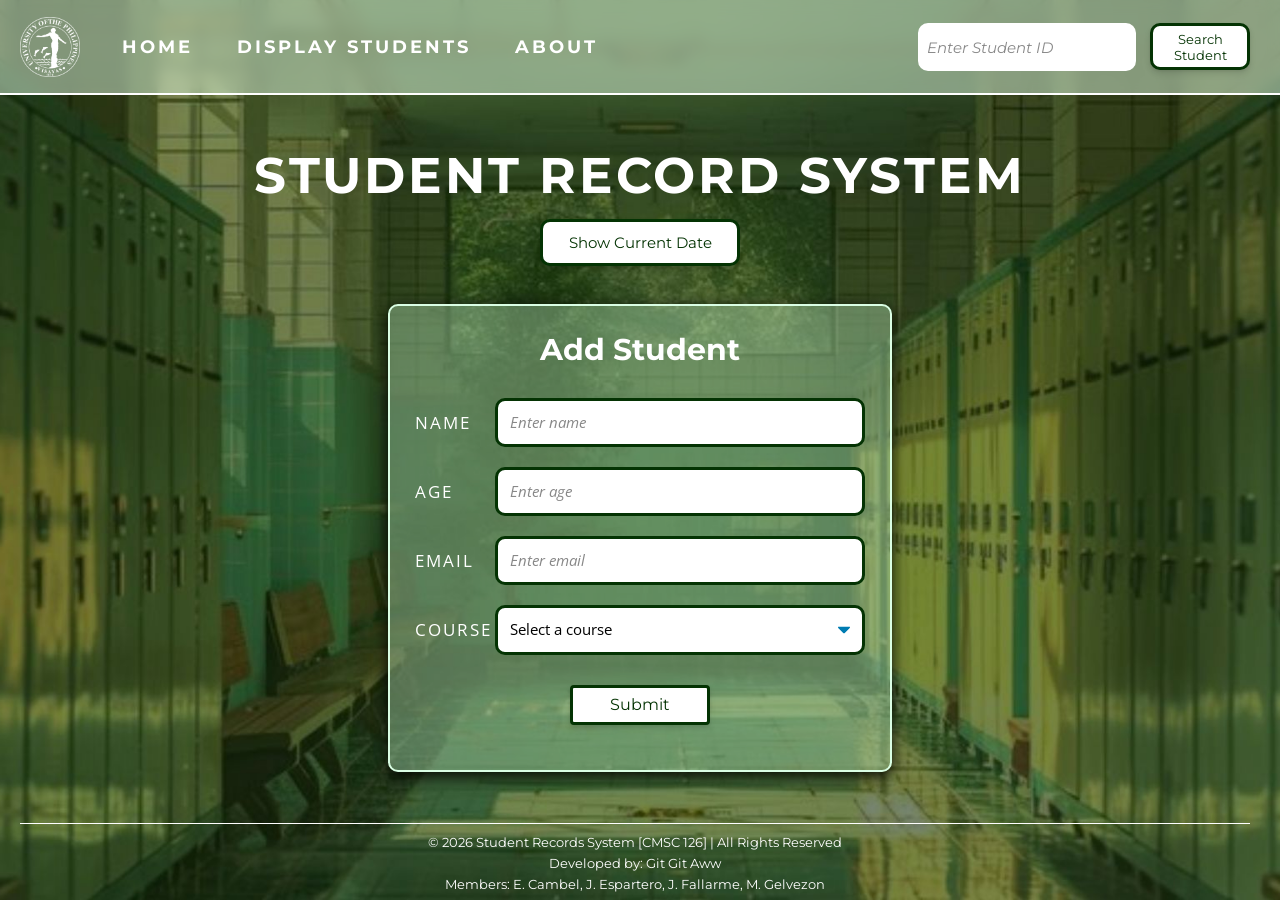
<file: index.html>
<!-- 
    Cambel - HTML Structure + CSS Styling
    Espartero - Backend Functions
    Fallarme - Backend Functions
    Gelvezon - CSS Styling
-->

<!DOCTYPE html>
<html lang="en">

<head>
    <meta charset="UTF-8">
    <meta name="viewport" content="width=device-width, initial-scale=1.0">
    <title>Lab 5 - Student Records</title>
    <link rel="stylesheet" type="text/css" href="lab5_styles.css">
    <link href='https://fonts.googleapis.com/css?family=Montserrat' rel='stylesheet'>
    <link href='https://fonts.googleapis.com/css?family=Open Sans' rel='stylesheet'>

    <script src="lab5_scripts.js"></script>
</head>

<body class="home_page">
    <!-- Navigation Bar -->
    <nav class="nav_bar">
        <div class="nav_links">
            <img id="logo" src="images/logo.png">

            <a class="navigation" href="index.html">HOME</a>
            <a class="navigation" href="lab5_display.html">DISPLAY STUDENTS</a>
            <a class="navigation" href="lab5_about.html">ABOUT</a>
        </div>

        <div class="nav_search">
            <input type="text" id="search_id" placeholder="Enter Student ID"><br>
            <button class="search_button" type="button" onclick="find_student()">Search Student</button>
        </div>
    </nav>

    <main>
        <header class="page_header">
            <h1 id="title">STUDENT RECORD SYSTEM</h1>

            <!-- Date Button -->
            <button class="search_button" type="button" onclick="time_now()"> Show Current Date</button>
            <p id="date_output"></p>
        </header>

        <!--------------- ADD STUDENT SECTION --------------->
        <div class="add_student_forms">
            <h2>Add Student</h2>

            <!-- Student Information -->
            <form id="student_form">
                <!-- Textfields -->
                <label>NAME</label>
                <input type="text" id="student_id" placeholder="Enter name">

                <label>AGE</label>
                <input type="number" id="student_age" placeholder="Enter age">

                <label>EMAIL</label>
                <input type="text" id="student_email" placeholder="Enter email">

                <!-- Dropdown Menu -->
                <label>COURSE</label>
                <select id="course">
                    <option value="" selected disabled hidden>Select a course</option>

                    <option>BA Food Appreciation</option>
                    <option>BA Applied Poetry of the Future</option>
                    <option>BS Computer Repair Shop</option>
                    <option>BS Video Gaming</option>
                    <option>BS Installing and Downloading</option>
                </select>

                <!-- Submit Button -->
                <button type="button" onclick="add_student()">Submit</button>
            </form>
            <!-- Error Display -->
            <ul id="form_error"></ul>
        </div>
    </main>
    <script src="lab5_scripts.js"></script>
    <!--------------- FOOTER SECTION --------------->
    <footer class="footer">
        <hr>

        <p>© 2026 Student Records System [CMSC 126] | All Rights Reserved</p>
        <p>Developed by: Git Git Aww</p>
        <p>Members: E. Cambel, J. Espartero, J. Fallarme, M. Gelvezon</p>
    </footer>
</body>

</html>
</file>
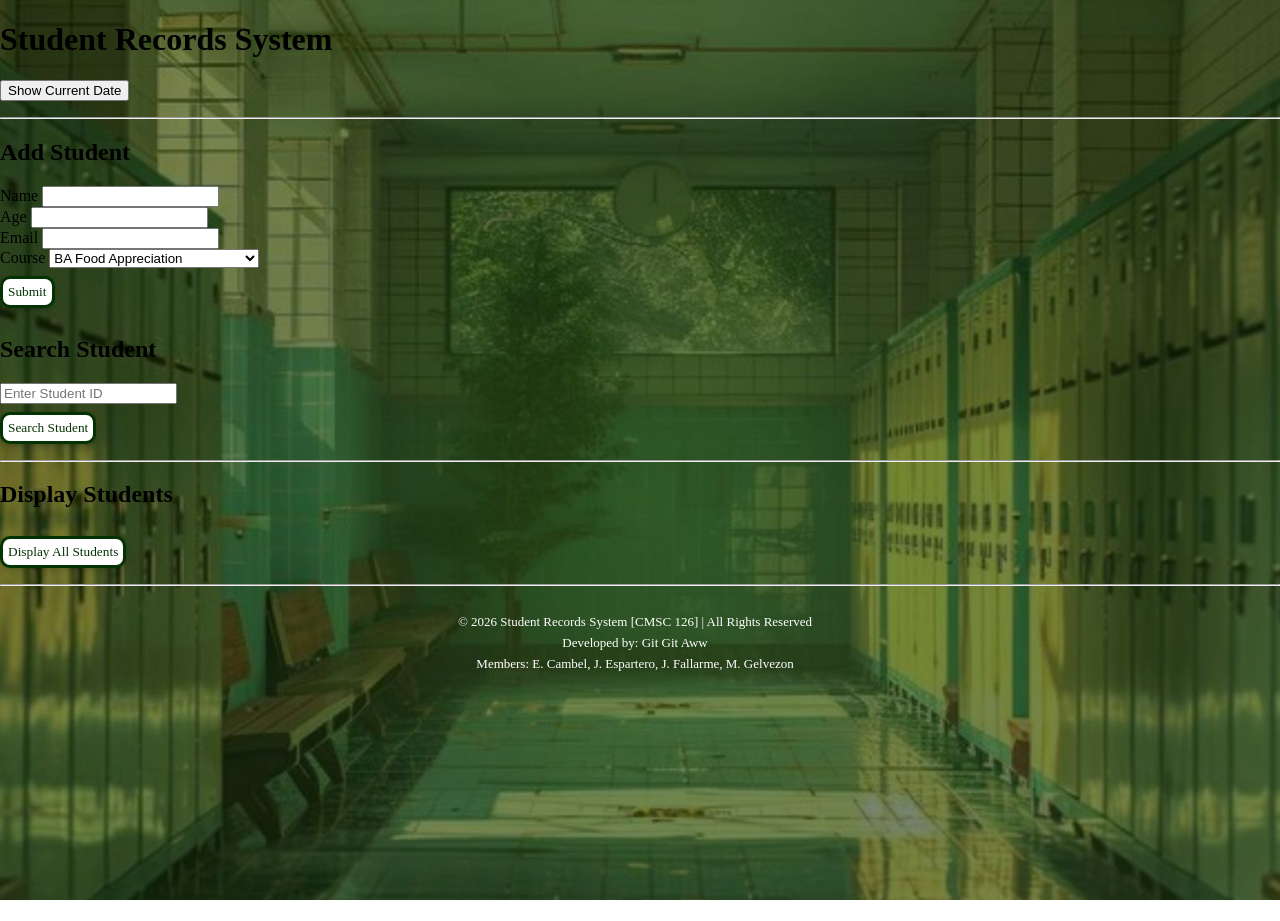
<file: lab5.html>
<!-- 
    Cambel - HTML Structure + CSS Styling
    Espartero - Backend Functions
    Fallarme - Backend Functions
    Gelvezon - CSS Styling
-->

<!DOCTYPE html>
<html lang="en">

<head>
    <meta charset="UTF-8">
    <meta name="viewport" content="width=device-width, initial-scale=1.0">
    <title>Lab 5 - Student Records</title>
    <link rel="stylesheet" type="text/css" href="lab5_styles.css">
</head>

<body>
    <h1>Student Records System</h1>

    <!-- Date Button -->
    <button onclick="time_now()"> Show Current Date</button>
    <p id="dateOutput"></p>

    <hr>

    <!--------------- ADD STUDENT SECTION --------------->
    <h2>Add Student</h2>

    <!-- Student Information -->
    <form id="studentForm">
        <!-- Textfields -->
        <label>Name</label>
        <input type="text" id="studentID"><br>

        <label>Age</label>
        <input type="text" id="studentAge"><br>

        <label>Email</label>
        <input type="text" id="studentEmail"><br>

        <!-- Dropdown Menu -->
        <label>Course</label>
        <select id="Course">
            <option>BA Food Appreciation</option>
            <option>BA Applied Poetry of the Future</option>
            <option>BS Computer Repair Shop</option>
            <option>BS Video Gaming</option>
            <option>BS Installing and Downloading</option>
        </select> <br>

        <!-- Submit Button -->
        <button type="button" onclick="add_student()">Submit</button>
    </form>

    <!-- Error Display -->
    <ul id="formError"></ul>

    <!--------------- SHOW STUDENT SECTION --------------->
    <h2>Search Student</h2>

    <input type="text" id="searchID" placeholder="Enter Student ID"><br>
    <button type="button" onclick="find_student()">Search Student</button>

    <hr>

    <!--------------- DISPLAY STUDENT SECTION --------------->
    <h2>Display Students</h2>
    <button type="button" onclick="display_student_list()">Display All Students</button>

    <div id="displayOutput"></div>

    <hr>

    <!--------------- FOOTER SECTION --------------->
    <footer class="footer">
        <p>© 2026 Student Records System [CMSC 126] | All Rights Reserved</p>
        <p>Developed by: Git Git Aww</p>
        <p>Members: E. Cambel, J. Espartero, J. Fallarme, M. Gelvezon</p>
    </footer>

    <script src="lab5_scripts.js"></script>
</body>


</html>
</file>
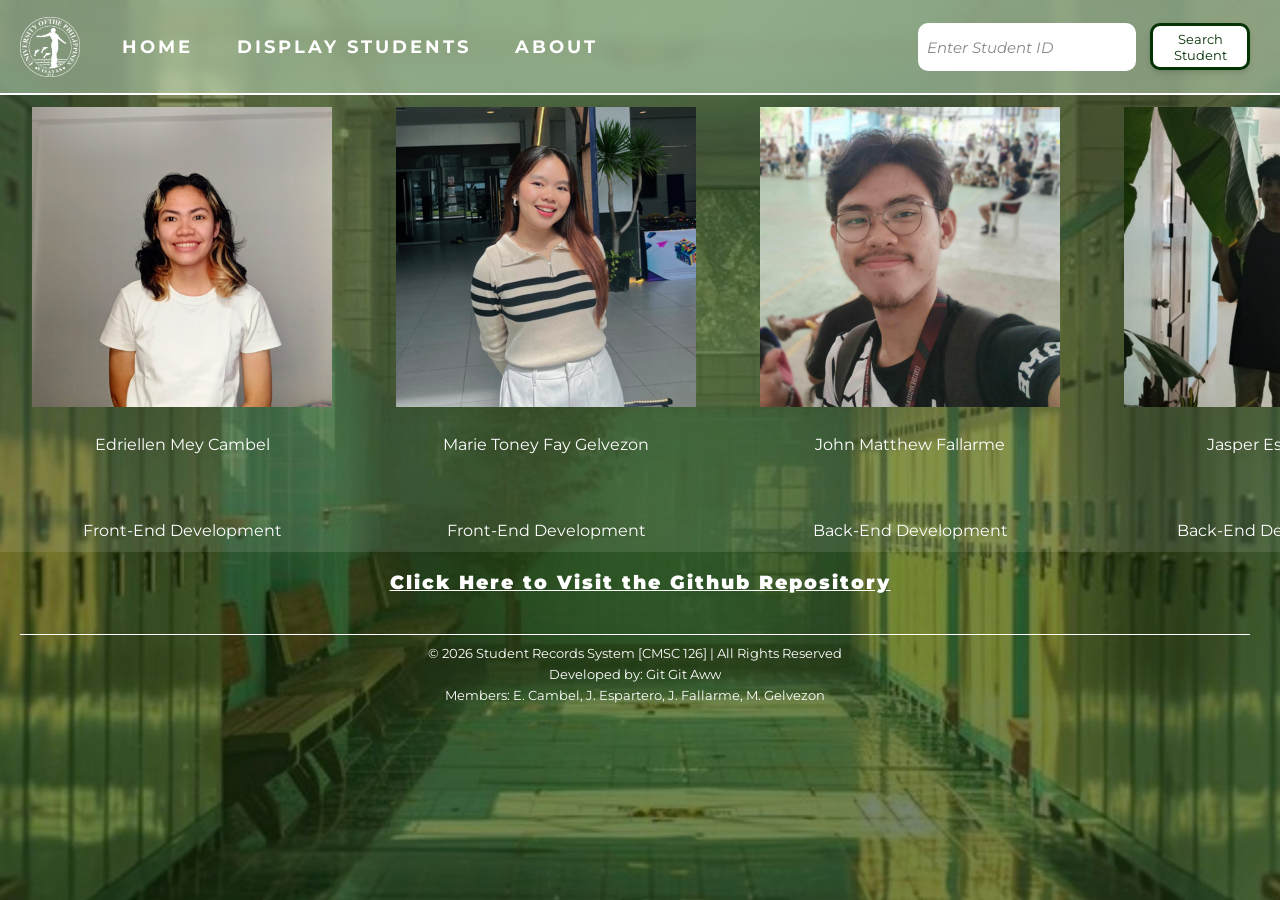
<file: lab5_about.html>
<!-- 
    Cambel - HTML Structure + CSS Styling
    Espartero - Backend Functions
    Fallarme - Backend Functions
    Gelvezon - CSS Styling
-->

<!DOCTYPE html>
<html lang="en">

<head>
    <meta charset="UTF-8">
    <meta name="viewport" content="width=device-width, initial-scale=1.0">
    <title>Lab 5 - Student Records</title>
    <link rel="stylesheet" type="text/css" href="lab5_styles.css">
    <link href='https://fonts.googleapis.com/css?family=Montserrat' rel='stylesheet'>
</head>

<body>
    <!-- Navigation Bar -->
    <nav class="nav_bar">
        <div class="nav_links">
            <img id="logo" src="images/logo.png">

            <a class="navigation" href="index.html">HOME</a>
            <a class="navigation" href="lab5_display.html">DISPLAY STUDENTS</a>
            <a class="navigation" href="lab5_about.html">ABOUT</a>
        </div>

        <div class="nav_search">
            <input type="text" id="search_id" placeholder="Enter Student ID"><br>
            <button class="search_button" type="button" onclick="find_student()">Search Student</button>
        </div>
    </nav>

    <main>
        <table>
            <!-- Pictures of each member -->
            <tr>
                <td> <img src="images/Cambel.pic.jpg" hspace="20" width="300" height="300"> </th>
                <td> <img src="images/Gelvezon_pic.png" hspace="20" width="300" height="300"> </th>
                <td> <img src="images/Fallarme_pic.png" hspace="20" width="300" height="300"> </th>
                <td> <img src="images/Espartero_pic.png" hspace="20" width="300" height="300"> </th>
            </tr>

            <!-- Names of each member -->
            <tr>
                <td>Edriellen Mey Cambel</td>
                <td>Marie Toney Fay Gelvezon</td>
                <td>John Matthew Fallarme</td>
                <td>Jasper Espartero</td>
            </tr>
            <tr>
                <td><br></td>
                <td><br></td>
                <td><br></td>
                <td><br></td>
            </tr>

            <!-- Contribution of each member -->
            <tr>
                <td> Front-End Development</td>
                <td> Front-End Development</td>
                <td> Back-End Development</td>
                <td> Back-End Development</td>
            </tr>
        </table>
    </main>

    <!-- Github Repository Link -->
    <h3>

        <center>
            <a id="github_link" style="color: white;" href="https://github.com/ed-cambel/cmsc126-lab5-GitGitAww-js">
                Click Here to Visit the Github Repository</a>
        </center>
    </h3>

    <script src="lab5_scripts.js"></script>
</body>

<!--------------- FOOTER SECTION --------------->
<footer class="footer">
    <hr>
    <p>© 2026 Student Records System [CMSC 126] | All Rights Reserved</p>
    <p>Developed by: Git Git Aww</p>
    <p>Members: E. Cambel, J. Espartero, J. Fallarme, M. Gelvezon</p>
</footer>

</html>
</file>
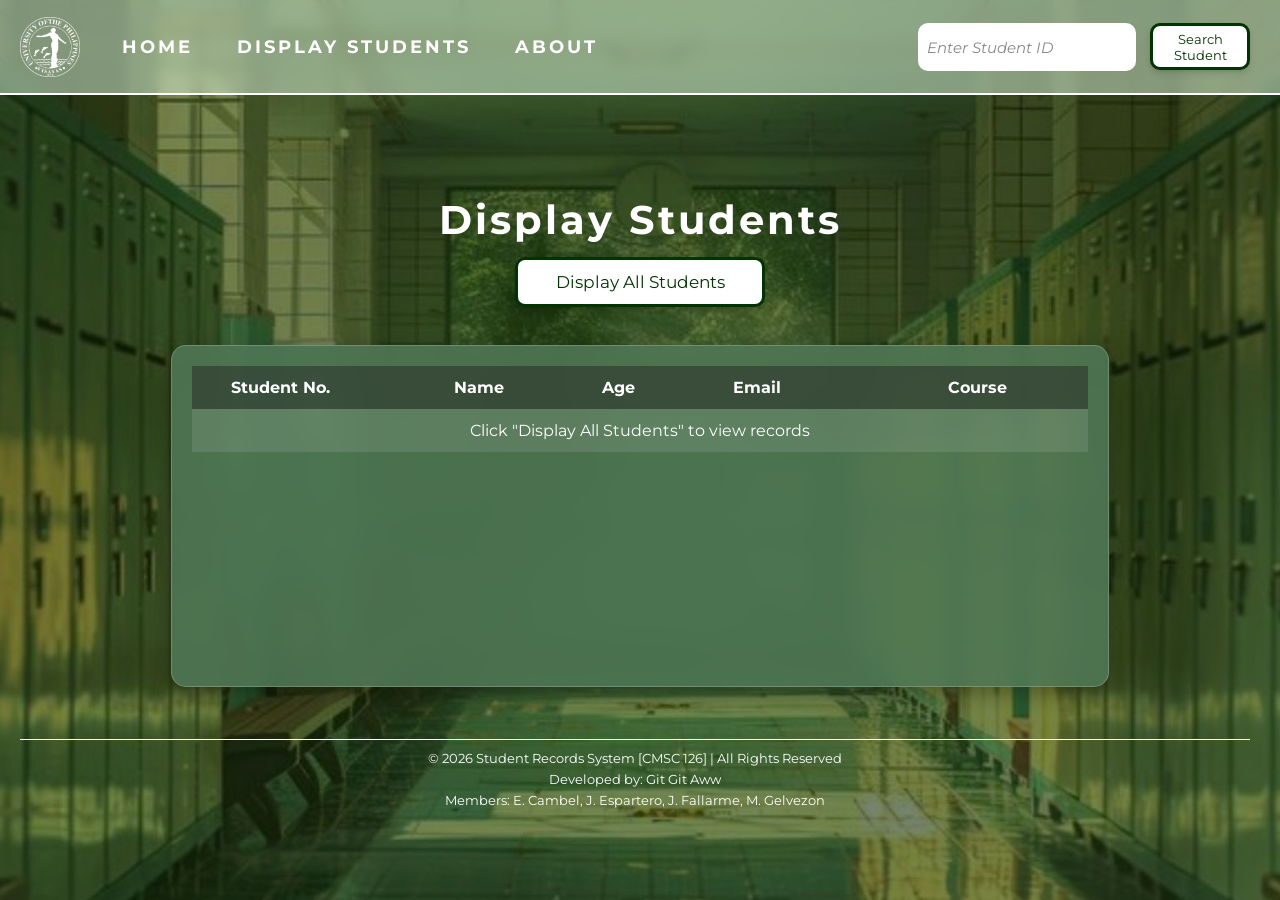
<file: lab5_display.html>
<!-- 
    Cambel - HTML Structure + CSS Styling
    Espartero - Backend Functions
    Fallarme - Backend Functions
    Gelvezon - CSS Styling
-->

<!DOCTYPE html>
<html lang="en">

<head>
    <meta charset="UTF-8">
    <meta name="viewport" content="width=device-width, initial-scale=1.0">
    <title>Lab 5 - Student Records</title>
    <link rel="stylesheet" type="text/css" href="lab5_styles.css">
    <link href='https://fonts.googleapis.com/css?family=Montserrat' rel='stylesheet'>
</head>

<body class="display_page">
    <nav class="nav_bar">
        <!-- Navigation Bar -->
        <div class="navBar">
            <div class="nav_links">
                <img id="logo" src="images/logo.png">
                <a class="navigation" href="index.html">HOME</a>
                <a class="navigation" href="lab5_display.html">DISPLAY STUDENTS</a>
                <a class="navigation" href="lab5_about.html">ABOUT</a>
            </div>
        </div>

        <!--------------- SHOW STUDENT SECTION --------------->
        <div class="nav_search">
            <input type="text" id="search_id" placeholder="Enter Student ID"><br>
            <button class="search_button" type="button" onclick="find_student()">Search Student</button>
        </div>
    </nav>


    <!--------------- DISPLAY STUDENT SECTION --------------->
    <main>
        <header class="page_header">
            <h2 id="title">Display Students</h2>
            <button type="button" class="display_button" onclick="display_student_list()">Display All Students</button>

            <div class = "table_container">
                <table id="studentTable">
                    <thead>
                        <tr>
                            <th>Student No.</th>
                            <th>Name</th>
                            <th>Age</th>
                            <th>Email</th>
                            <th>Course</th>
                        </tr>
                    </thead>
                    <tbody id="tableBody">
                        <!-- Student records will be dynamically inserted here -->
                        <tr>
                    <td colspan="5" style="text-align:center;">Click "Display All Students" to view records</td>
                </tr>
                    </tbody>
                </table>
            </div>

            <div id="displayOutput"></div>

        </header>
    </main>

    <script src="lab5_scripts.js"></script>

    <!--------------- FOOTER SECTION --------------->
<footer class="footer">
    <hr>
    <p>© 2026 Student Records System [CMSC 126] | All Rights Reserved</p>
    <p>Developed by: Git Git Aww</p>
    <p>Members: E. Cambel, J. Espartero, J. Fallarme, M. Gelvezon</p>
</footer>
    <script src="lab5_scripts.js"></script>
</body>
</html>
</file>
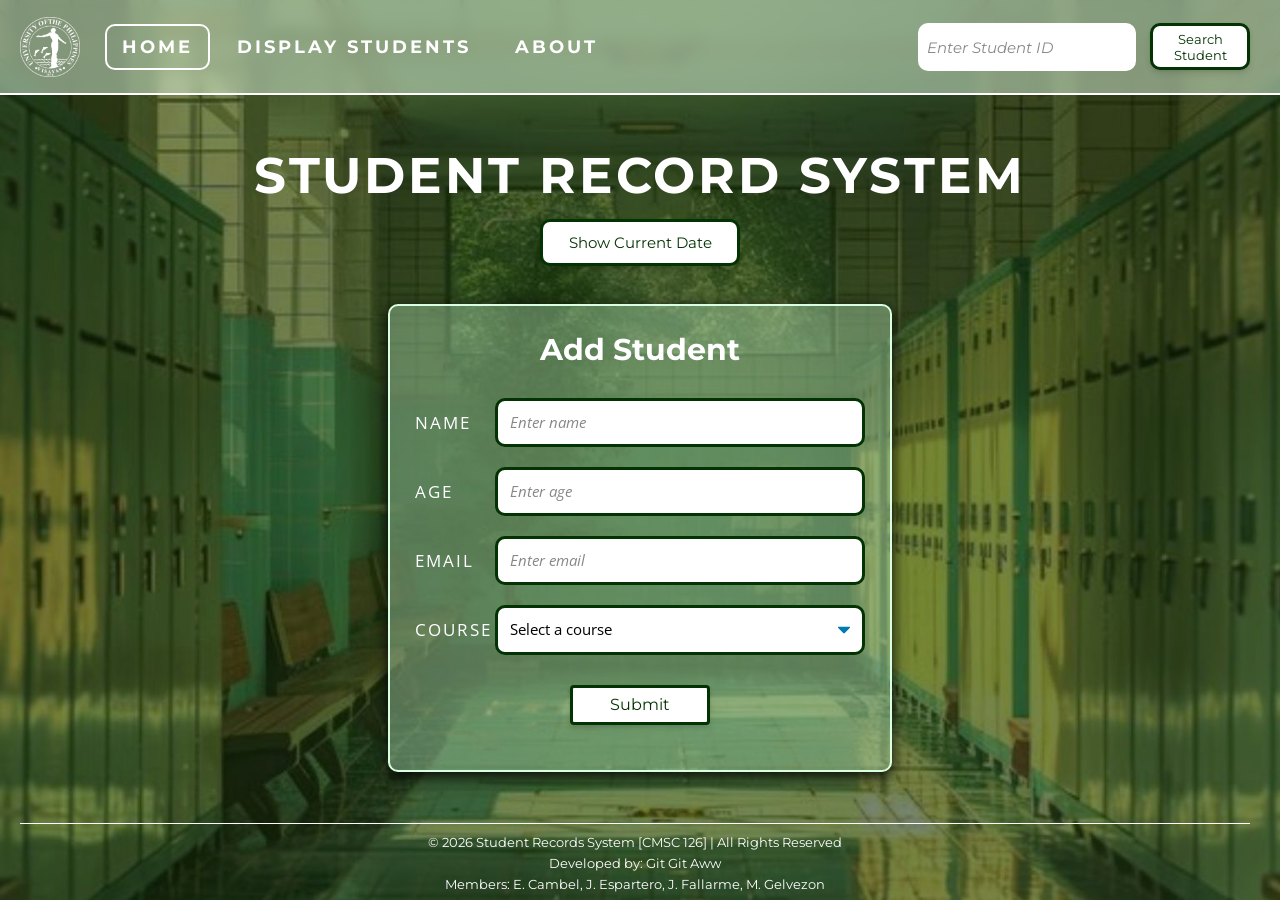
<file: lab5_home.html>
<!-- 
    Cambel - HTML Structure + CSS Styling
    Espartero - Backend Functions
    Fallarme - Backend Functions
    Gelvezon - CSS Styling
-->

<!DOCTYPE html>
<html lang="en">

<head>
    <meta charset="UTF-8">
    <meta name="viewport" content="width=device-width, initial-scale=1.0">
    <title>Lab 5 - Student Records</title>
    <link rel="stylesheet" type="text/css" href="lab5_styles.css">
    <link href='https://fonts.googleapis.com/css?family=Montserrat' rel='stylesheet'>
    <link href='https://fonts.googleapis.com/css?family=Open Sans' rel='stylesheet'>

    <script src="lab5_scripts.js"></script>
</head>

<body class="home_page">
    <!-- Navigation Bar -->
    <nav class="nav_bar">
        <div class="nav_links">
            <img id="logo" src="images/logo.png">

            <a class="navigation" href="lab5_home.html">HOME</a>
            <a class="navigation" href="lab5_display.html">DISPLAY STUDENTS</a>
            <a class="navigation" href="lab5_about.html">ABOUT</a>
        </div>

        <div class="nav_search">
            <input type="text" id="search_id" placeholder="Enter Student ID"><br>
            <button class="search_button" type="button" onclick="find_student()">Search Student</button>
        </div>
    </nav>

    <main>
        <header class="page_header">
            <h1 id="title">STUDENT RECORD SYSTEM</h1>

            <!-- Date Button -->
            <button class="search_button" type="button" onclick="time_now()"> Show Current Date</button>
            <p id="date_output"></p>
        </header>

        <!--------------- ADD STUDENT SECTION --------------->
        <div class="add_student_forms">
            <h2>Add Student</h2>

            <!-- Student Information -->
            <form id="student_form">
                <!-- Textfields -->
                <label>NAME</label>
                <input type="text" id="student_id" placeholder="Enter name">

                <label>AGE</label>
                <input type="number" id="student_age" placeholder="Enter age">

                <label>EMAIL</label>
                <input type="text" id="student_email" placeholder="Enter email">

                <!-- Dropdown Menu -->
                <label>COURSE</label>
                <select id="course">
                    <option value="" selected disabled hidden>Select a course</option>

                    <option>BA Food Appreciation</option>
                    <option>BA Applied Poetry of the Future</option>
                    <option>BS Computer Repair Shop</option>
                    <option>BS Video Gaming</option>
                    <option>BS Installing and Downloading</option>
                </select>

                <!-- Submit Button -->
                <button type="button" onclick="add_student()">Submit</button>
            </form>
            <!-- Error Display -->
            <ul id="form_error"></ul>
        </div>
    </main>
    <script src="lab5_scripts.js"></script>
    <!--------------- FOOTER SECTION --------------->
    <footer class="footer">
        <hr>

        <p>© 2026 Student Records System [CMSC 126] | All Rights Reserved</p>
        <p>Developed by: Git Git Aww</p>
        <p>Members: E. Cambel, J. Espartero, J. Fallarme, M. Gelvezon</p>
    </footer>
</body>

</html>
</file>
<file: lab5_styles.css>
/*
    Cambel - HTML Structure + CSS Styling
    Espartero - Backend Functions
    Fallarme - Backend Functions
    Gelvezon - CSS Styling
*/

/* ======= Navigation Bar =======*/
body,
html {
  margin: 0;
  padding: 0;
  height: 100%;
}

body {
  background-image: url("images/background.jpg");
  background-repeat: no-repeat;
  background-size: cover;
  background-position: center;
  background-attachment: fixed;
}

#logo {
  max-width: 60px;
  width: auto;
  margin-right: 20px;
  margin-left: 0;
}

.nav_bar {
  background-color: rgba(221, 250, 224, 0.5);
  display: flex;
  justify-content: space-between;
  align-items: center;
  padding: 15px 30px 15px 20px;
  letter-spacing: 3px;
  background-color: (225, 225, 225, 0.4);
  backdrop-filter: blur(7px);
  border: none;
  border-bottom: 2px solid white;
}

.nav_links {
  display: flex;
  align-items: center;
  font-family: "Montserrat";
  font-size: 22px;
  font-weight: bolder;
  gap: 5px;
}

.nav_links .navigation {
  text-decoration: none;
  font-size: 18px;
  color: white;
  transition: 0.3s;
  border-radius: 10px;
  padding: 10px 15px;
  border: 2px solid transparent;
  margin-right: 5px;
  transition:
    border-color 0.3s ease,
    background-color 0.3s ease;
}

.nav_links .navigation:hover {
  border-color: white;
}

.home_page .nav_bar .navigation[href="lab5_home.html"] {
  border-color: white;
  color: white;
  padding: 10px 15px;
  border-radius: 10px;
}

.nav_bar:hover .navigation:not(:hover) {
  background-color: transparent;
  color: white;
  border-color: transparent;
}
.nav_search {
  display: flex;
  align-items: center;
  gap: 7px;
  font-family: "Montserrat";
}

#search_id {
  font-family: "Montserrat";
  border: 3px solid white;
  border-radius: 10px;
  outline: none;
  padding: 10px 6px;
  width: 200px;
  font-size: 18px;
  transition:
    border-color 0.3s ease,
    box-shadow 0.3s ease;
}

#search_id:focus {
  border-color: #043303;
  box-shadow: 0 0 5px rgba(4, 51, 3, 0.2);
}

#search_id::placeholder {
  color: #888;
  font-style: italic;
  font-size: 15px;
}

.search_button {
  font-family: "Montserrat";
  font-size: 13px;
  color: #043303;
  padding: 5px 5px;
  border-radius: 10px;
  border: 3px solid #043303;
  background-color: transparent;
  margin-top: 8px;
  margin-bottom: 8px;
  width: 100px;
  height: 47px;
  cursor: pointer;

  transition: background-color 0.3s ease color 0.3s ease transform 0.1s ease;
}

.search_button:hover {
  background-color: #043303;
  color: white;
}

.search_button:active {
  transform: scale(0.95);
}
/* ======= HOME PAGE =======*/
.home_page {
  .page_header {
    text-align: center;
    margin-top: 50px;
  }

  .page_header h1 {
    font-size: 50px;
    margin-bottom: 5px;
    font-family: "Montserrat";
    letter-spacing: 3px;
    font-weight: 1500;
    color: white;
  }

  .page_header p {
    margin-top: 0;
    font-size: 15px;
  }

  .page_header .search_button {
    padding: 10px 15px;
    width: 200px;
    font-size: 15px;
  }

  #date_output {
    margin-top: 20px;
    padding-left: 5px 15px;
    border-left: 4px solid white;
    font-family: "Montserrat", Tahoma, sans-serif;
    color: white;
    letter-spacing: 0.5px;

    text-align: center;
    box-sizing: border-box;
  }

  .add_student_forms {
    background: #c2f4c95a;
    padding: 25px;
    width: 450px;
    margin: 30px auto 30px auto;
    border: 2px solid #dafee4;
    border-radius: 10px;
    box-shadow: #040500 0px 4px 15px;
  }

  .add_student_forms h2 {
    text-align: center;
    font-size: 30px;
    color: #040500;
    margin-top: 0;
    margin-bottom: 30px;
    font-family: "Montserrat";
    color: white;
  }

  /* ======= Form Inputs =======*/
  #student_form {
    display: grid;
    grid-template-columns: 80px 1fr;
    row-gap: 20px;
    align-items: center;
    letter-spacing: 2px;
    font-family: "Open Sans";
    color: white;
    font-size: 22px;
  }

  #student_form input[type="text"] {
    color: #043303;
  }

  #student_form input {
    background-color: white;
    border: 3px solid #043303;
    border-radius: 10px;
    outline: none;
  }

  #student_form input::placeholder {
    color: #888;
    font-style: italic;
    font-size: 15px;
    font-family: "Open Sans";
  }

  #student_form #course {
    background-color: white;
    border: 3px solid #043303;
    border-radius: 10px;
    outline: none;
    font-family: "Open Sans";
    font-size: 15px;
    padding: 12px 12px;
    height: auto;
    line-height: 1.3;
  }

  #student_form select:hover {
    border-color: #888;
    outline: none;
  }

  #student_form select:focus {
    border-color: #043303;
    box-shadow: 0 0 0 3px rgba(74, 144, 226, 0.2);
    outline: none;
  }

  #student_form label {
    font-size: 17px;
    outline: none;
  }

  #student_form input,
  #student_form select {
    padding: 12px;
    font-size: 14px;
    width: 100%;
    box-sizing: border-box;
    font-family: "Open Sans";
  }

  #student_form select {
    appearance: none;

    background-color: #fff;
    border: 1px solid #ccc;
    border-radius: 4px;
    padding: 10px 40px 10px 12px; /* Extra padding on the right for a custom arrow */
    font-size: 14px;
    cursor: pointer;
    outline: none;

    background-image: url("data:image/svg+xml;charset=US-ASCII,%3Csvg%20xmlns%3D%22http%3A%2F%2Fwww.w3.org%2F2000%2Fsvg%22%20width%3D%22292.4%22%20height%3D%22292.4%22%3E%3Cpath%20fill%3D%22%23007CB2%22%20d%3D%22M287%2069.4a17.6%2017.6%200%200%200-13-5.4H18.4c-5%200-9.3%201.8-12.9%205.4A17.6%2017.6%200%200%200%200%2082.2c0%205%201.8%209.3%205.4%2012.9l128%20127.9c3.6%203.6%207.8%205.4%2012.8%205.4s9.2-1.8%2012.8-5.4L287%2095c3.5-3.5%205.4-7.8%205.4-12.8%200-5-1.9-9.2-5.5-12.8z%22%2F%3E%3C%2Fsvg%3E");
    background-repeat: no-repeat;
    background-position: right 12px top 50%;
    background-size: 12px auto;
  }

  #student_form button {
    grid-column: 1 / -1;
    width: 140px;
    height: 40px;
    border-radius: 4px;
    font-size: 16px;
    margin: 10px auto 0;
    justify-self: center;
    cursor: pointer;
  }

  button[type="button"] {
    font-family: "Montserrat";
    background-color: white;
    color: #043303;
    padding: 5px 5px;
    border: 3px solid #043303;
    margin-top: 8px;
    margin-bottom: 8px;
    cursor: pointer;
    border-radius: 10px;

    transition: background-color 0.3s ease color 0.3s ease transform 0.1s ease;
    box-shadow:
      0 4px 6px rgba(0, 0, 0, 0.1),
      0 1px 3px rgba(0, 0, 0, 0.08);
  }
  button[type="button"]:hover {
    background-color: #043303;
    color: white;
    box-shadow:
      0 7px 14px rgba(0, 0, 0, 0.1),
      0 3px 6px rgba(0, 0, 0, 0.08);
  }

  button[type="button"]:active {
    transform: scale(0.95);
    box-shadow: 0 2px 4px rgba(0, 0, 0, 0.1);
  }

  /* ======= Error Display =======*/
  #form_error {
    color: red;
    font-size: 16px;
    margin-top: 20px;
    padding-left: 20px;
    font-family: "Montserrat";
  }
}

/* ======= DISPLAYE PAGE =======*/
#display_page .page_header {
  font-family: "Montserrat";
}
/* ======= SEARCH BUTTON =======*/
button[type="button"] {
  font-family: "Montserrat";
  background-color: white;
  color: #043303;
  padding: 5px 5px;
  border: 3px solid #043303;
  margin-top: 8px;
  margin-bottom: 8px;
  cursor: pointer;
  border-radius: 10px;

  transition: background-color 0.3s ease color 0.3s ease transform 0.1s ease;
  box-shadow:
    0 4px 6px rgba(0, 0, 0, 0.1),
    0 1px 3px rgba(0, 0, 0, 0.08);
}
button[type="button"]:hover {
  background-color: #043303;
  color: white;
  box-shadow:
    0 7px 14px rgba(0, 0, 0, 0.1),
    0 3px 6px rgba(0, 0, 0, 0.08);
}

button[type="button"]:active {
  transform: scale(0.95);
  box-shadow: 0 2px 4px rgba(0, 0, 0, 0.1);
}

/* ======= DISPLAY PAGE =======*/
.display_button {
  font-family: "Montserrat";
  font-size: 17px;
  display: flex;
  align-items: center;
  justify-content: center;
  background-color: white;
  color: #043303;
  padding: 5px 5px;
  border: 3px solid #043303;
  margin: auto;
  cursor: pointer;
  border-radius: 10px;
  width: 250px;
  height: 50px;

  transition: background-color 0.3s ease color 0.3s ease transform 0.1s ease;
  box-shadow:
    0 4px 6px rgba(0, 0, 0, 0.1),
    0 1px 3px rgba(0, 0, 0, 0.08);
}

.display_button:hover {
  background-color: #043303;
  color: white;
  box-shadow:
    0 7px 14px rgba(0, 0, 0, 0.1),
    0 3px 6px rgba(0, 0, 0, 0.08);
}

.display_button:active {
  transform: scale(0.95);
  box-shadow: 0 2px 4px rgba(0, 0, 0, 0.1);
}

.page_header h2 {
  font-size: 50px;
  font-family: "Montserrat";
  letter-spacing: 3px;
  text-align: center;
}

/* ======= SEARCH BUTTON =======*/
button[type="button"] {
  font-family: "Montserrat";
  background-color: white;
  color: #043303;
  padding: 5px 5px;
  border: 3px solid #043303;
  margin-top: 8px;
  margin-bottom: 8px;
  cursor: pointer;
  border-radius: 10px;

  transition: background-color 0.3s ease color 0.3s ease transform 0.1s ease;
  box-shadow:
    0 4px 6px rgba(0, 0, 0, 0.1),
    0 1px 3px rgba(0, 0, 0, 0.08);
}
button[type="button"]:hover {
  background-color: #043303;
  color: white;
  box-shadow:
    0 7px 14px rgba(0, 0, 0, 0.1),
    0 3px 6px rgba(0, 0, 0, 0.08);
}

button[type="button"]:active {
  transform: scale(0.95);
  box-shadow: 0 2px 4px rgba(0, 0, 0, 0.1);
}

/* ======= DISPLAY PAGE =======*/
.display_button {
  font-family: "Montserrat";
  font-size: 17px;
  display: flex;
  align-items: center;
  justify-content: center;
  background-color: white;
  color: #043303;
  padding: 5px 5px;
  border: 3px solid #043303;
  margin: auto;
  cursor: pointer;
  border-radius: 10px;
  width: 250px;
  height: 50px;

  transition: background-color 0.3s ease color 0.3s ease transform 0.1s ease;
  box-shadow:
    0 4px 6px rgba(0, 0, 0, 0.1),
    0 1px 3px rgba(0, 0, 0, 0.08);
}

.display_button:hover {
  background-color: #043303;
  color: white;
  box-shadow:
    0 7px 14px rgba(0, 0, 0, 0.1),
    0 3px 6px rgba(0, 0, 0, 0.08);
}

.display_button:active {
  transform: scale(0.95);
  box-shadow: 0 2px 4px rgba(0, 0, 0, 0.1);
}

.display_page .page_header h2 {
  font-size: 50px;
  font-family: "Montserrat";
  letter-spacing: 3px;
  text-align: center;
  margin-top: 50px;
  color: white;
}

.display_page .page_header {
  display: flex;
  flex-direction: column;
  align-items: center;
  margin-top: 50px;
  color: white;
}

#display_page .page_header {
  display: flex;
  flex-direction: column;
  align-items: center;
  margin-top: 50px;
}

.display_page .page_header h2 {
  font-size: 40px;
  margin-bottom: 5px;
}

.table_container {
  margin: 30px auto;
  width: 70%;
  min-height: 300px;

  background: rgba(80, 120, 86, 0.882);
  backdrop-filter: blur(10px);

  border-radius: 15px;
  border: 1px solid rgba(255, 255, 255, 0.2);
  padding: 20px;

  box-shadow: 0 8px 20px rgba(0, 0, 0, 0.3);
  color: white;
}

/* Table */
table {
  width: 100%;
  border-collapse: collapse;
  color: white;
  font-family: "Montserrat";
}

th,
td {
  padding: 12px;
  text-align: center;
}

th:nth-child(1),
td:nth-child(1) {
  width: 20%;
} /* Sudent No. */

th:nth-child(2),
td:nth-child(2) {
  width: 25%;
} /* Name */

th:nth-child(3),
td:nth-child(3) {
  width: 5%;
} /* Age */

th:nth-child(4),
td:nth-child(4) {
  width: 25%;
} /* Email */

th:nth-child(5),
td:nth-child(5) {
  width: 25%;
} /* Course */

th {
  background-color: rgba(0, 0, 0, 0.4);
}

tr:nth-child(even) {
  background-color: rgba(255, 255, 255, 0.1);
}

tr:nth-child(odd) {
  background-color: rgba(255, 255, 255, 0.1);
}

tr:hover {
  background-color: rgba(255, 255, 255, 0.2);
}

#github_link {
  font-family: "Montserrat";
  font-weight: bolder;
  letter-spacing: 2px;
  align-items: center;
}

/*
width: 100%;
border-collapse: collapse;
color: white;
}
*/

th,
td {
  padding: 12px;
  text-align: center;
}

th:nth-child(1),
td:nth-child(1) {
  width: 20%;
} /* Sudent No. */

th:nth-child(2),
td:nth-child(2) {
  width: 25%;
} /* Name */

th:nth-child(3),
td:nth-child(3) {
  width: 5%;
} /* Age */

th:nth-child(4),
td:nth-child(4) {
  width: 25%;
} /* Email */

th:nth-child(5),
td:nth-child(5) {
  width: 25%;
} /* Course */

th {
  background-color: rgba(0, 0, 0, 0.4);
}

tr:nth-child(even) {
  background-color: rgba(255, 255, 255, 0.1);
}

tr:nth-child(odd) {
  background-color: rgba(255, 255, 255, 0.1);
}

tr:hover {
  background-color: rgba(255, 255, 255, 0.2);
}

/* ======= Footer Section =======*/
.footer {
  text-align: center;
  padding: 15px;
  color: white;
  font-size: 13px;
  justify-content: space-between;
  align-items: center;
  padding: 15px 30px 15px 20px;
  font-family: "Montserrat";
}

.footer hr {
  border: 0;
  height: 1px;
  background-color: white;
  margin-bottom: 10px;
}

.footer p {
  margin: 5px 0;
}
</file>
